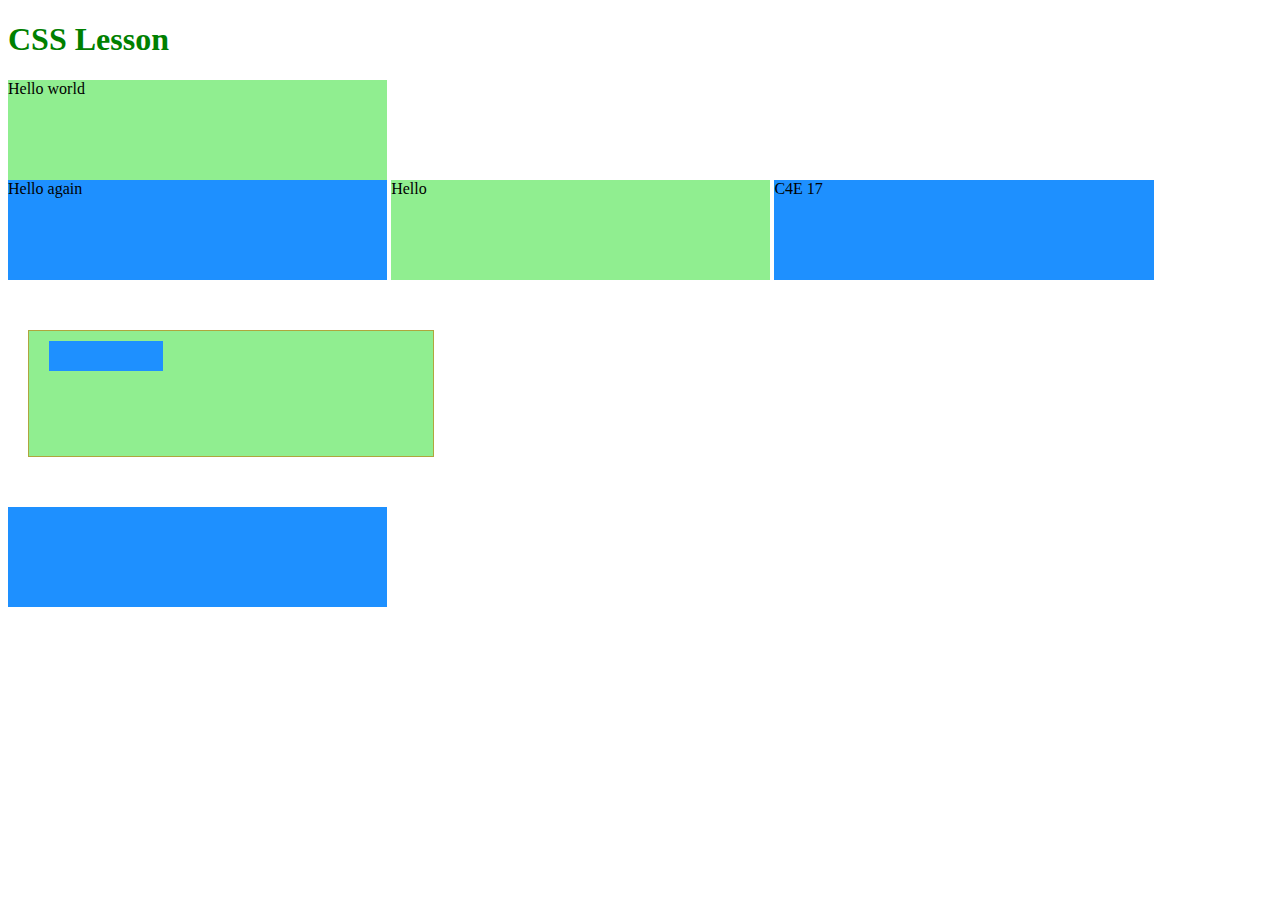
<file: Web05/index.html>
<!DOCTYPE html>
<html lang="en" dir="ltr">
  <head>
    <meta charset="utf-8">
    <title>CSS Lesson</title>
    <link rel="stylesheet" href="style.css">
  </head>
  <body>
    <h1 class="text-green">CSS Lesson</h1>
    <div class="bg-lightgreen h-100px w-30">
      Hello world
    </div>

    <div class="h-100px w-30 bg-blue d-inline-block">
      Hello again
    </div>
    <span class="bg-lightgreen w-30 h-100px d-inline-block">Hello</span>
    <span class="bg-blue w-30 h-100px d-inline-block">C4E 17</span>



    <div id="box-model" class="w-30 h-100px bg-lightgreen">
      <div class="bg-blue w-30 h-30px"></div>
    </div>

    <div class="w-30 h-100px bg-blue"></div>


  </body>
</html>
</file>
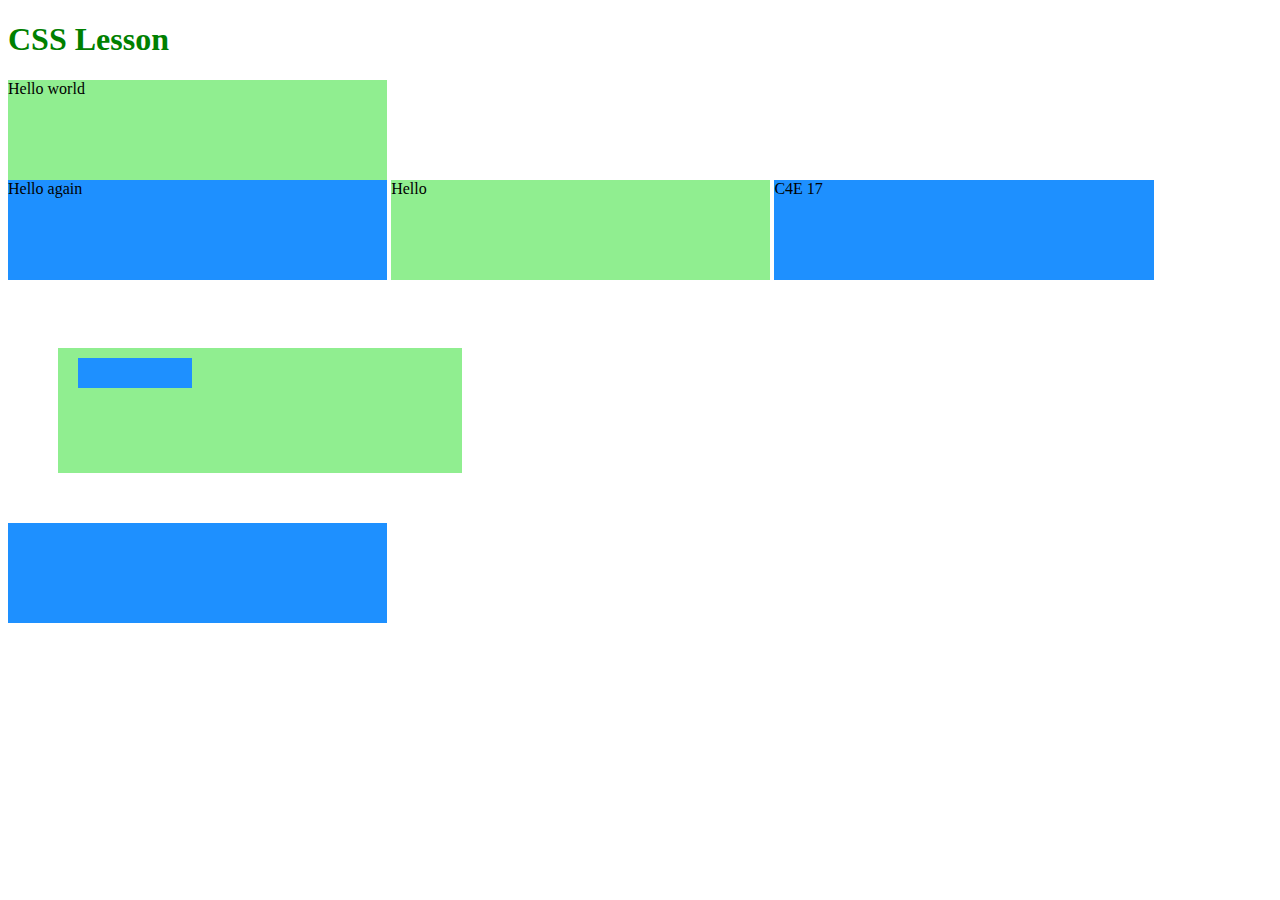
<file: Web05/Lamlai/index.html>
<!DOCTYPE html>
<html lang="en" dir="ltr">
  <head>
    <meta charset="utf-8">
    <title>CSS Lesson</title>
    <link rel="stylesheet" href="style.css">
  </head>
  <body>
    <h1 class="test-green">CSS Lesson</h1>
    <div class="bg-lightgreen h-100px w-30">Hello world</div>
    <div class="h-100px w-30 bg-blue d-inline-block">Hello again</div>

    <span class="bg-lightgreen w-30  h-100px d-inline-block"> Hello </span>
    <span class="bg.blue w-30 h-100px bg-blue d-inline-block">C4E 17</span>

    <br><br>

    <div id="box-model" class="w-30 h-100px bg-lightgreen">
      <div class="bg-blue w-30 h-30px"></div>
    </div>

    <div class="w-30 h-100px bg-blue"></div>

  </body>
</html>
</file>
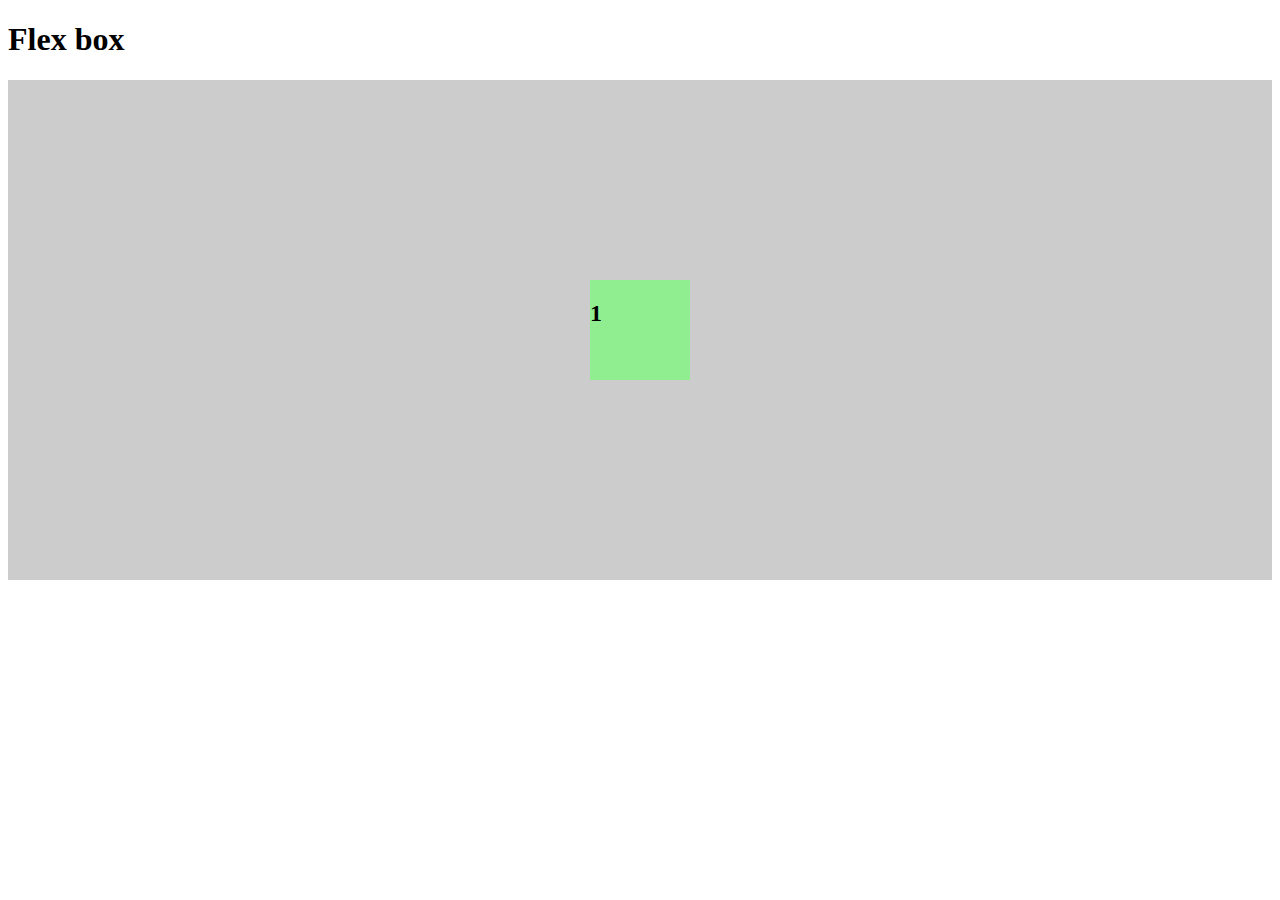
<file: Web05/flex.html>
<!DOCTYPE html>
<html lang="en" dir="ltr">
  <head>
    <meta charset="utf-8">
    <title>Flex box</title>
    <link rel="stylesheet" href="flex.css">
  </head>
  <body>
    <h1>Flex box</h1>

    <div id="flex-box">

      <div class="h-100px w-100px bg-lightgreen m-10px">
        <h2>1</h2>
      </div>


    </div>

    <!-- <div id="flex-box">
      <div class="h-100px w-100px bg-lightgrren m-10px"></div>
      <h2>2</h2>
    </div>

    <div id="flex-box">
      <div class="h-100px w-100px bg-lightgrren m-10px"></div>
      <h2>3</h2>
    </div>

    <div id="flex-box">
      <div class="h-100px w-100px bg-lightgrren m-10px"></div>
      <h2>4</h2>
    </div> -->


  </body>
</html>
</file>
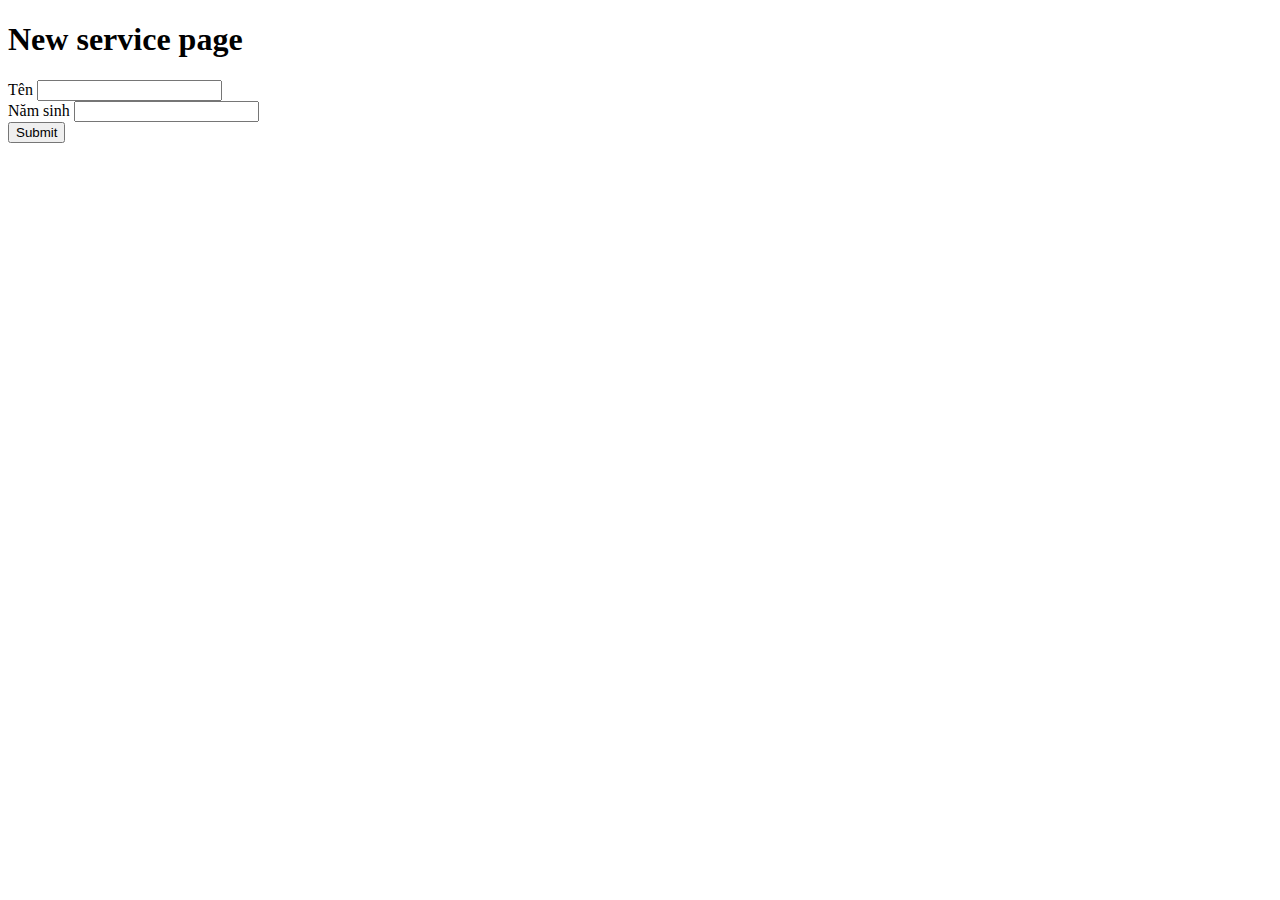
<file: Web02/pilot-app/templates/new-service.html>
<!DOCTYPE html>
<html lang="en" dir="ltr">
  <head>
    <meta charset="utf-8">
    <title>Mùa đông không lạnh</title>
  </head>
  <body>
    <h1>New service page</h1>
    <form method = 'post'>

      <label>Tên</label>
      <input type="text" name="name" value="">
      <br>

      <label>Năm sinh</label>
      <input type="text" name="yob" value="">
      <br>

      <input type="submit" name="" value="Submit">

    </form>
  </body>
</html>
</file>
<file: Web05/style.css>
.text-green {
  color: green;
}

.bg-lightgreen {
  background-color: lightgreen;
}

.bg-blue {
  background-color: dodgerblue;
}

.h-100px {
  height:100px;
}

.h-30px {
  height: 30px;
}

.w-30 {
  width:30%
  /* Để thay đỏi theo độ rộng của trình duyệt */
}

.d-inline-block {
  display: inline-block;
}

#box-model {
  border: 1px solid #afa63d;
  margin: 50px 20px;
  padding: 10px 5px 15px 20px
}
 /* viết 1 cả bốn phía = nhau, viết 2 trên dưới tr p = nhau viết 4 */rieng} */
</file>
<file: Web05/Lamlai/style.css>
.test-green {
  color: green;
}

.bg-lightgreen {
  background-color: lightgreen;
}

.bg-blue {
  background-color: dodgerblue;
}

.h-100px {
  height: 100px;
}

.h-30px {
  height: 30px;
}

.w-30 {
  width: 30%;
}

.d-inline-block {
  display: inline-block;
}

#box-model {
  border: 1px solid red #afa63d;
  margin: 50px;
  padding: 10px 5px 15px 20px;   /* 1 top 2 right 3 button 4 left */
}
</file>
<file: Web05/flex.css>
#flex-box {
  background-color: #ccc;
  display: flex;
  flex-flow: row wrap;
  height: 500px;
  justify-content: center;
  align-items: center;
}

.h-100px {
  height: 100px;
}

.w-100px {
  width: 100px;
}

.bg-lightgreen {
  background-color: lightgreen;
}

.m-10px {
  margin: 10px;
}
</file>
